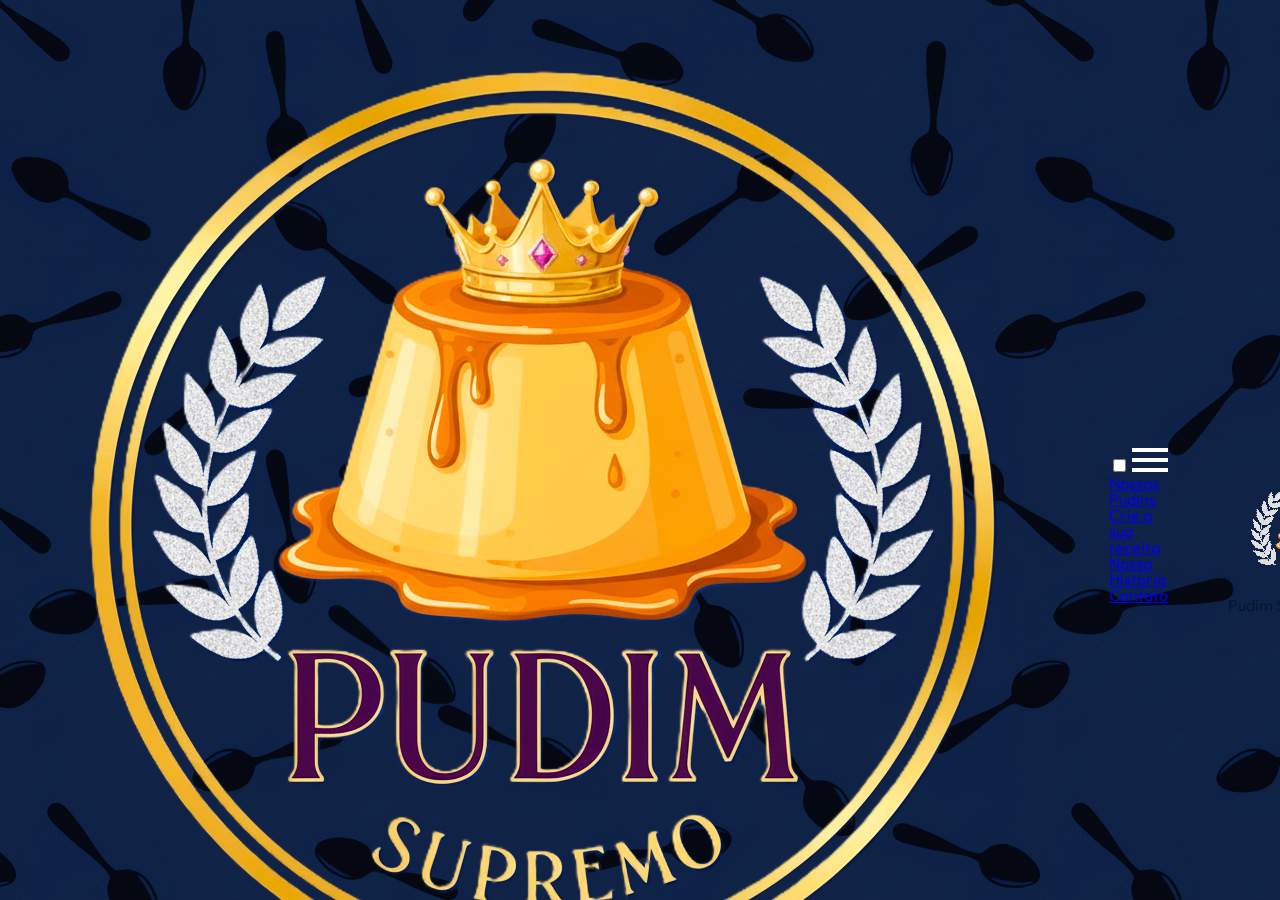
<file: NossosPudins.html>
<!DOCTYPE html>
<html lang="pt-br">
<head>
    <meta charset="UTF-8">
    <meta name="viewport" content="width=device-width, initial-scale=1.0">
    <link rel="preconnect" href="https://fonts.googleapis.com">
    <link rel="preconnect" href="https://fonts.gstatic.com" crossorigin>
    <link href="https://fonts.googleapis.com/css2?family=Outfit:wght@100..900&family=PT+Serif:ital,wght@0,400;0,700;1,400;1,700&display=swap" rel="stylesheet">
    <title>Pudim Supremo</title>
    <link rel="icon" href="/img/LogoPudimSupremoCell.png">
    <link rel="stylesheet" href="/styles/reset.css">
    <link rel="stylesheet" href="/styles/style.css">
</head>
<body>
    <header class="cabecalho">
        <a class="link-logo__cabecalho" href="index.html"><img class="logo-img__cabecalho" src="img/LogoPudimSupremoFN.png" alt="Logo da Pudim Supremo"></a>
        <nav class="menu__cabecalho">
            <input class="checkbox__menu-hamburguer" type="checkbox" id="menu-hamburguer">
            <label class="icone__menu-hamburguer" for="menu-hamburguer"><img src="img/Menu Aberto.png" alt="Menu"></label>
            <ul class="lista__menu-hamburguer">
                <li><a class="itens__lista__menu-hamburguer" href="nossosPudins.html">Nossos Pudins</a></li>
                <li><a class="itens__lista__menu-hamburguer" href="#">Crie a sua receita</a></li>
                <li><a class="itens__lista__menu-hamburguer" href="#">Nossa História</a></li>
                <li><a class="itens__lista__menu-hamburguer" href="#">Contato</a></li>
            </ul>
        </nav>
        <div class="logo-celular__cabecalho">
            <img class="img__logo-celular" src="img/LogoPudimSupremoCell.png" alt="Logo da pudim Supremo" >
            <h1 class="titulo__logo-celular">Pudim Supremo</h1>
        </div>
    </header>
    
    <main class="main__nossos-pudins">
        <section class="classicos">
            <h2 class="titulo-sessao">Clássicos</h2>
                <hr class="separacao_card-tipo-produto">
            <ul id="lista_classicos" class="lista_card-tipos-produto"></ul>
        </section>

            <hr class="separacao_sessoes">
         
        <section class="especiais">
            <h2 class="titulo-sessao">Especiais</h2>
                <hr class="separacao_card-tipos-produto">
            <ul id="lista_especiais" class="lista_card-tipos-produto"></ul>
        </section>

            <hr class="separacao_sessoes">

        <section class="premium">
            <h2 class="titulo-sessao">Premium</h2>
                <hr class="separacao_card-tipos-produto">
            <ul id="lista_premium" class="lista_card-tipos-produto"></ul>
        </section>

        <hr class="separacao_sessoes">

        <section class="bebidas">
            <h2 class="titulo-sessao">Bebidas</h2>
                <hr class="separacao_card-tipos-produto">
            <ul id="lista_bebidas" class="lista_card-tipos-produto"></ul>
        </section>
    </main>

    <hr class="separacao-rodape">

    <footer class="rodape">

    </footer>

    <script type="module" src="/scripts/script.js" ></script>
</body>
</html>
</file>
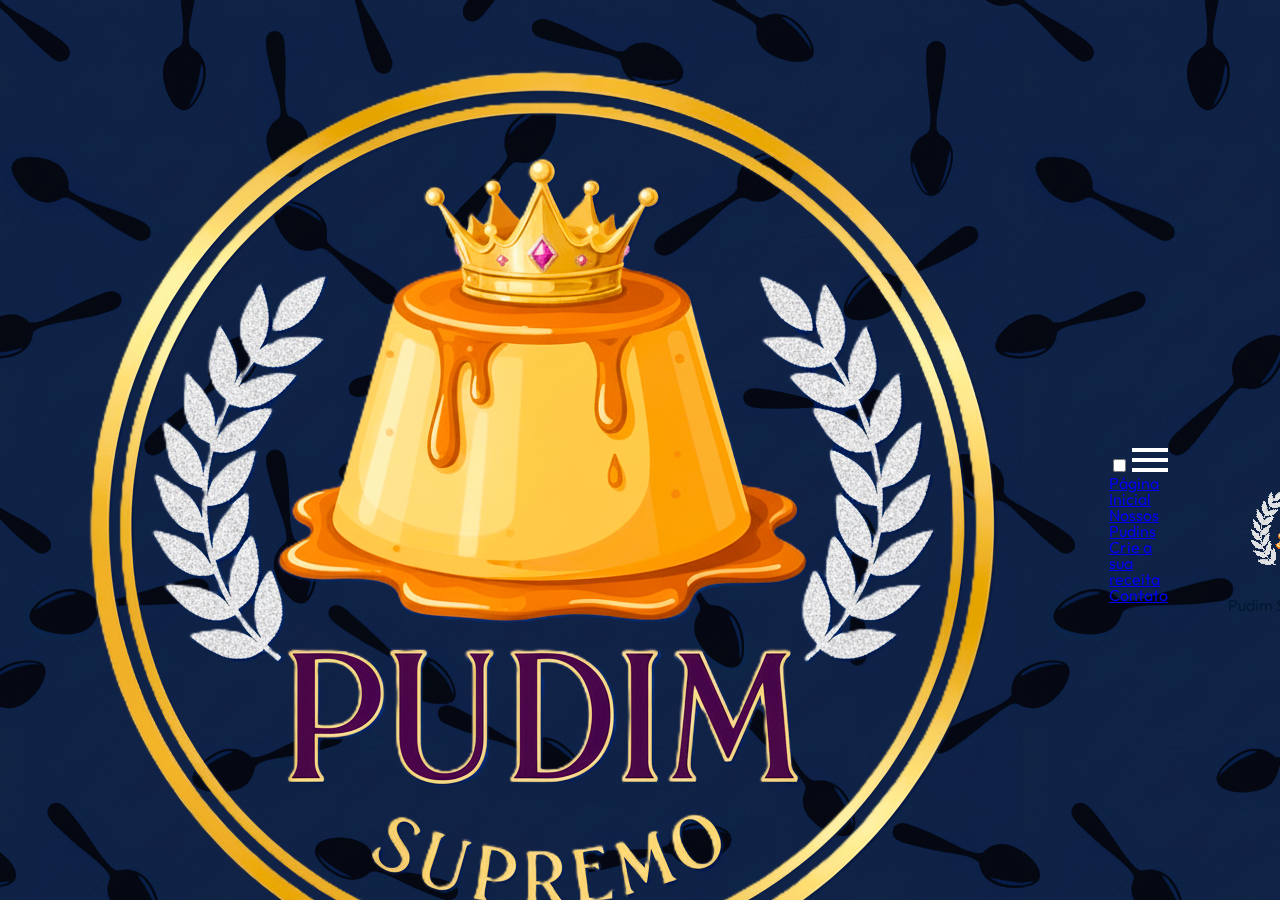
<file: produtos.html>
<!DOCTYPE html>
<html lang="pt-br">
<head>
    <meta charset="UTF-8">
    <meta name="viewport" content="width=device-width, initial-scale=1.0">
    <link rel="preconnect" href="https://fonts.googleapis.com">
    <link rel="preconnect" href="https://fonts.gstatic.com" crossorigin>
    <link href="https://fonts.googleapis.com/css2?family=Outfit:wght@100..900&family=PT+Serif:ital,wght@0,400;0,700;1,400;1,700&display=swap" rel="stylesheet">
    <title>Pudim Supremo</title>
    <link rel="icon" href="/img/LogoPudimSupremoCell.png">
    <link rel="stylesheet" href="/styles/reset.css">
    <link rel="stylesheet" href="/styles/style.css">
</head>
<body>
    <header class="cabecalho">
        <a class="link-logo__cabecalho" href="index.html"><img class="logo-img__cabecalho" src="img/LogoPudimSupremoFN.png" alt="Logo da Pudim Supremo"></a>
        <nav class="menu__cabecalho">
            <input class="checkbox__menu-hamburguer" type="checkbox" id="menu-hamburguer">
            <label class="icone__menu-hamburguer" for="menu-hamburguer"><img src="img/iconMenuBranco.png" alt="Menu"></label>
            <ul class="lista__menu-hamburguer">
                <li><a class="itens__lista__menu-hamburguer" href="index.html">Página Inicial</a></li>
                <li><a class="itens__lista__menu-hamburguer" href="produtos.html">Nossos Pudins</a></li>
                <li><a class="itens__lista__menu-hamburguer" href="#">Crie a sua receita</a></li>
                <li><a class="itens__lista__menu-hamburguer" href="#">Contato</a></li>
            </ul>
        </nav>
        <div class="logo-celular__cabecalho">
            <img class="img__logo-celular" src="img/LogoPudimSupremoCell.png" alt="Logo da pudim Supremo" >
            <h1 class="titulo__logo-celular">Pudim Supremo</h1>
        </div>
    </header>
    
    <main class="main__nossos-pudins">
        <nav class="menu-categorias">
            <input class="checkbox__menu-hamburguer__categorias" type="checkbox" id="menu-hamburguer__categorias">
            <label class="icone__menu-hamburguer__categorias" for="menu-hamburguer__categorias"><img src="img/iconMenuAzul.png" alt="Menu categorias"></label>
            <ul class="lista__menu-hamburguer__categorias">
                <li><a class="links__menu-categorias" href="#section-classicos">Clássicos</a></li>
                <li><a class="links__menu-categorias" href="#section-especiais">Especiais</a></li>
                <li><a class="links__menu-categorias" href="#section-premium">Premium</a></li>
                <li><a class="links__menu-categorias" href="#section-bebidas">Bebidas</a></li>
            </ul>
            <input type="search" placeholder="Busque pelo sabor..." name="campo-pesquisa-produtos" id="campo-pesquisa-produtos">
        </nav>
        <div class="resultado-pesquisa-nao-encontrado">
            <img src="img/iconNãoEncontrado.png" alt="Produto não encontrado" height="120px">
            <p class="txt__Resultado-pesquisa-nao-encontrado">Resultado não encontrado</p>
        </div>

        <div class="resultado-pesquisa-encontrado">
            <p class="txt__Resultado-pesquisa-encontrado">Resultados encontrados:</p>
            <ul class="lista__Resultado-pesquisa-encontrado lista_card-tipos-produto" id="lista__Resultado-pesquisa-encontrado"></ul>
        </div>

        <div class="listas-produtos">
            <section id="section-classicos" class="classicos">
                <h2 class="titulo-secao">Clássicos</h2>
                    <hr class="separacao_card-tipo-produto">
                <ul id="lista_classicos" class="lista_card-tipos-produto"></ul>
            </section>

                <hr class="separacao_secoes">
            
            <section id="section-especiais" class="especiais">
                <h2 class="titulo-secao">Especiais</h2>
                    <hr class="separacao_card-tipos-produto">
                <ul id="lista_especiais" class="lista_card-tipos-produto"></ul>
            </section>

                <hr class="separacao_secoes">

            <section id="section-premium" class="premium">
                <h2 class="titulo-secao">Premium</h2>
                    <hr class="separacao_card-tipos-produto">
                <ul id="lista_premium" class="lista_card-tipos-produto"></ul>
            </section>

            <hr class="separacao_secoes">

            <section id="section-bebidas" class="bebidas">
                <h2 class="titulo-secao">Bebidas</h2>
                    <hr class="separacao_card-tipos-produto">
                <ul id="lista_bebidas" class="lista_card-tipos-produto"></ul>
            </section>
        </div>

    </main>

    <hr class="separacao-rodape__nossos-pudins">

    <footer class="rodape"></footer>
    
    <script type="module" src="scripts/mainNossosPudins.js" ></script>
</body>
</html>
</file>
<file: styles/style.css>
@import url(/styles/header.css);
@import url(/styles/rodape.css);
@import url(/styles/styleIndex/index.css);
@import url(/styles/styleProdutos/produtos.css);


:root {
    --cor-azul: #001930;
    --cor-azul-claro: #052e53;
    --cor-fundo: #f0e4ce;
    --cor-dourado: #D4AF37;
    --cor-cinza-escuro: darkgrey;
    --cor-branco: rgb(243, 235, 235);
    --fonte-principal: "Outfit", sans-serif;
    --fonte-secundária: "PT Serif", serif;
}

html {
    height: 100%;
    scroll-padding-top: 16em;
    scroll-behavior: smooth;
}

body {
    min-height: 100vh; 
    display: flex;
    flex-direction: column;
    background-color: var(--cor-fundo);
    color: var(--cor-azul);
    font-family: var(--fonte-principal);
    overflow-x: hidden;
}
</file>
